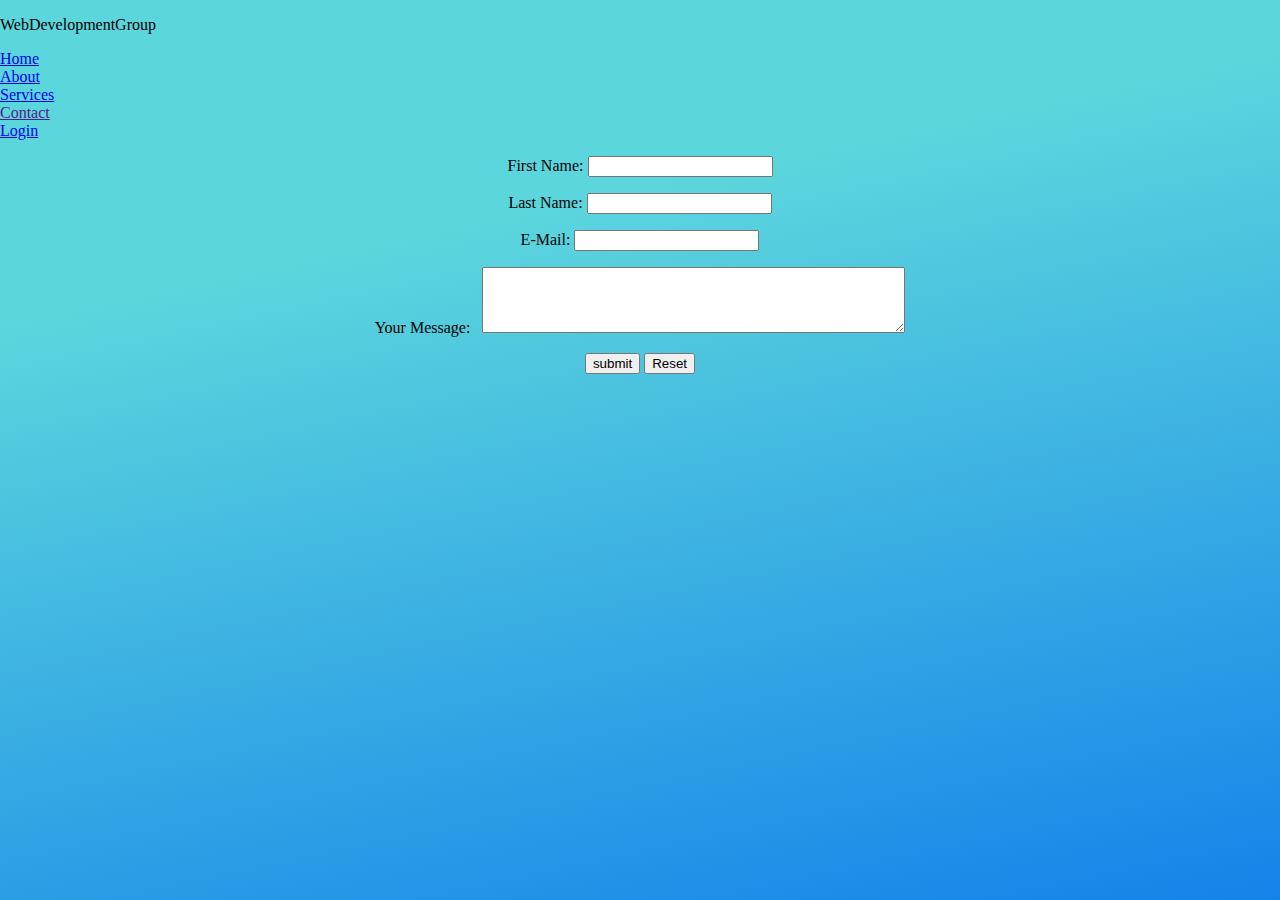
<file: Website_1/contact.html>
<!DOCTYPE html>
<html>
  <head>
    <meta charset="utf-8">
    <meta name="viewport" content="width=device-width, initial-scale=1.0">
    <title>WebDevelopmentGroup - Home</title>
    <!-- CSS -->
    <link rel="stylesheet" href="css/styles.css" media="screen" title="no title">
    <!-- FONTS -->
    <link href="https://fonts.googleapis.com/css?family=Roboto" rel="stylesheet">
  </head>
  <body>
    <!-- MAIN CONTENT -->
    <div id="navbar">
      <div id="navbar_logo">
        <p>WebDevelopmentGroup</p>
      </div>
      <li><a href="index.html">Home</a></li>
      <li><a href="about.html">About</a></li>
      <li><a href="servives.html">Services</a></li>
      <li><a href="" class="current">Contact</a></li>
      <li><a href="login.html">Login</a></li>
    </div>

    <div id="contact-form">
      <div id="first-name">
        <form action="form_process.php" method="post" name="contact_form">
            <p>First Name:
              <input name="first_name" type="text" />
              </p>
        </div>
        <div id="last-name">
          <p>Last Name:
              <input name="last_name" type="text" />
              </p>
        </div>
        <div id="mail">
          <p>
               E-Mail:
               <input name="email" type="text" />
          </p>
        </div>
        <div id="mess">
          <p>Your Message:       &nbsp;
            <textarea rows="4" cols="50" name="message"></textarea>
          </p>
        </div>
        <div id="btn">
               <p>
                 <input type="submit" name="submit" id="submit" value="submit" />
                 <input type="reset" name="Reset" id="reset" value="Reset" />
          </p>
        </div>
      </div>
    </form>
  </body>
</html>
</file>
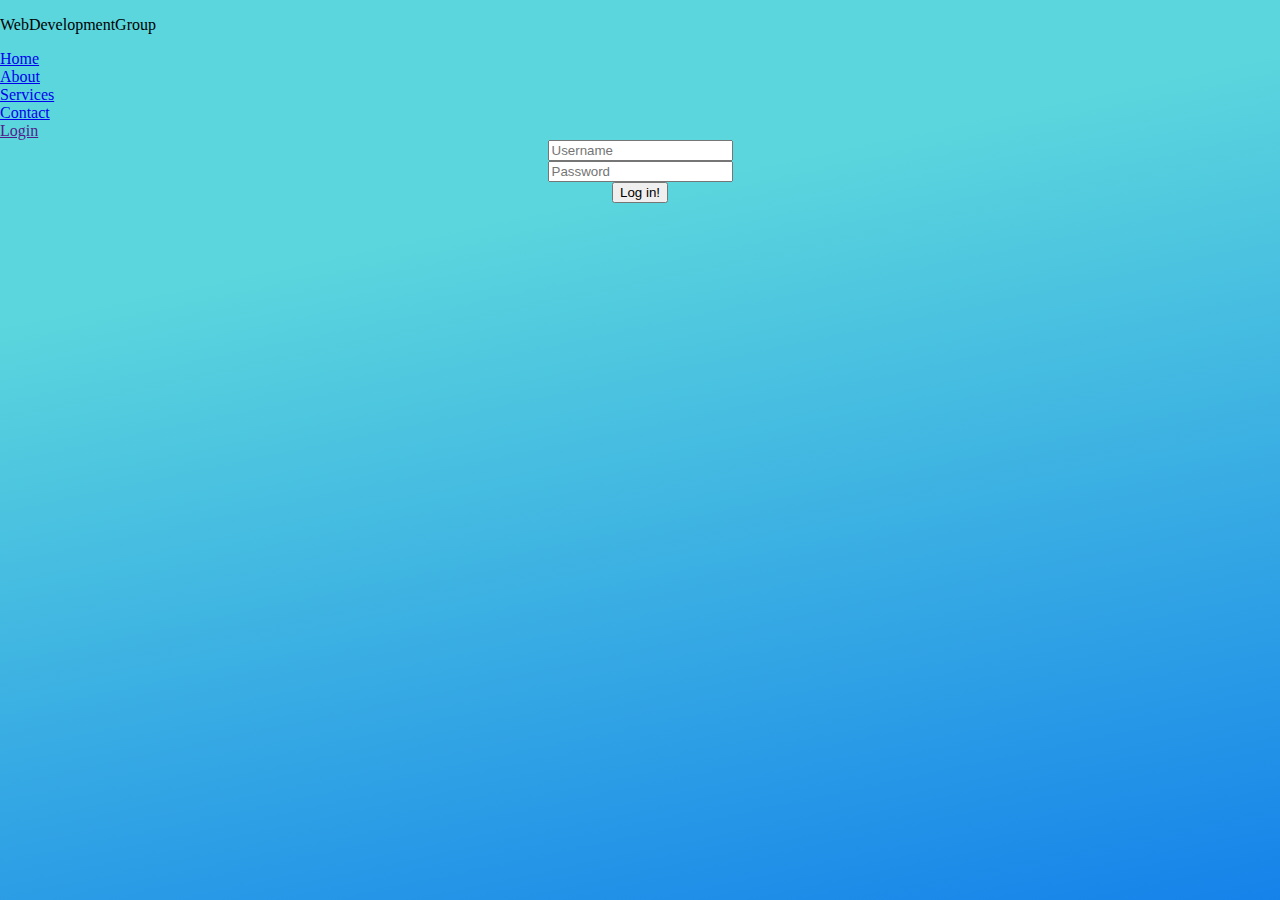
<file: Website_1/login.html>
<!DOCTYPE html>
<html>
  <head>
    <meta charset="utf-8">
    <meta name="viewport" content="width=device-width, initial-scale=1.0">
    <title>WebDevelopmentGroup - Login</title>
    <!-- CSS -->
    <link rel="stylesheet" href="css/styles.css" media="screen" title="no title">
    <!-- FONTS -->
    <link href="https://fonts.googleapis.com/css?family=Roboto" rel="stylesheet">
    <!-- JavaScripts -->
    <script type="text/JavaScript" src="js/login.js"></script>

  </head>
  <body>
    <!-- MAIN CONTENT -->
    <div id="navbar">
      <div id="navbar_logo">
        <p>WebDevelopmentGroup</p>
      </div>
      <li><a href="index.html">Home</a></li>
      <li><a href="about.html">About</a></li>
      <li><a href="servives.html">Services</a></li>
      <li><a href="contact.html">Contact</a></li>
      <li><a href="" class="current">Login</a></li>
    </div>

    <div id="login">
		<center>
			<div class="us"><input type="text" id="username" placeholder="Username"><br /></div>
			<div class="pw"><input type="password" id="password" placeholder="Password"><br /></div>
			<div class="bt"><input type="button" value="Log in!" onClick="clicked()"></div>
		</center>
	</div>

  </body>
</html>
</file>
<file: Website_1/css/styles.css>
body{
  background-image: linear-gradient(-12deg, #036ded 19%,#5bd6dd 81%);
  background-size: 100% 1440px;
  margin: 0;
  padding: 0;
}

#section_1{
  background-color: #fff;
  font-family: 'Open Sans', sans-serif;
  text-align: center;
  padding-top: 450px;
  margin: 100px;
}

#login-succeed {
  font-family: 'Roboto', sans-serif;
  text-align: center;
  color: black;   padding-top: 100px;
}

#contact-form {
  text-align: center;
}
</file>
